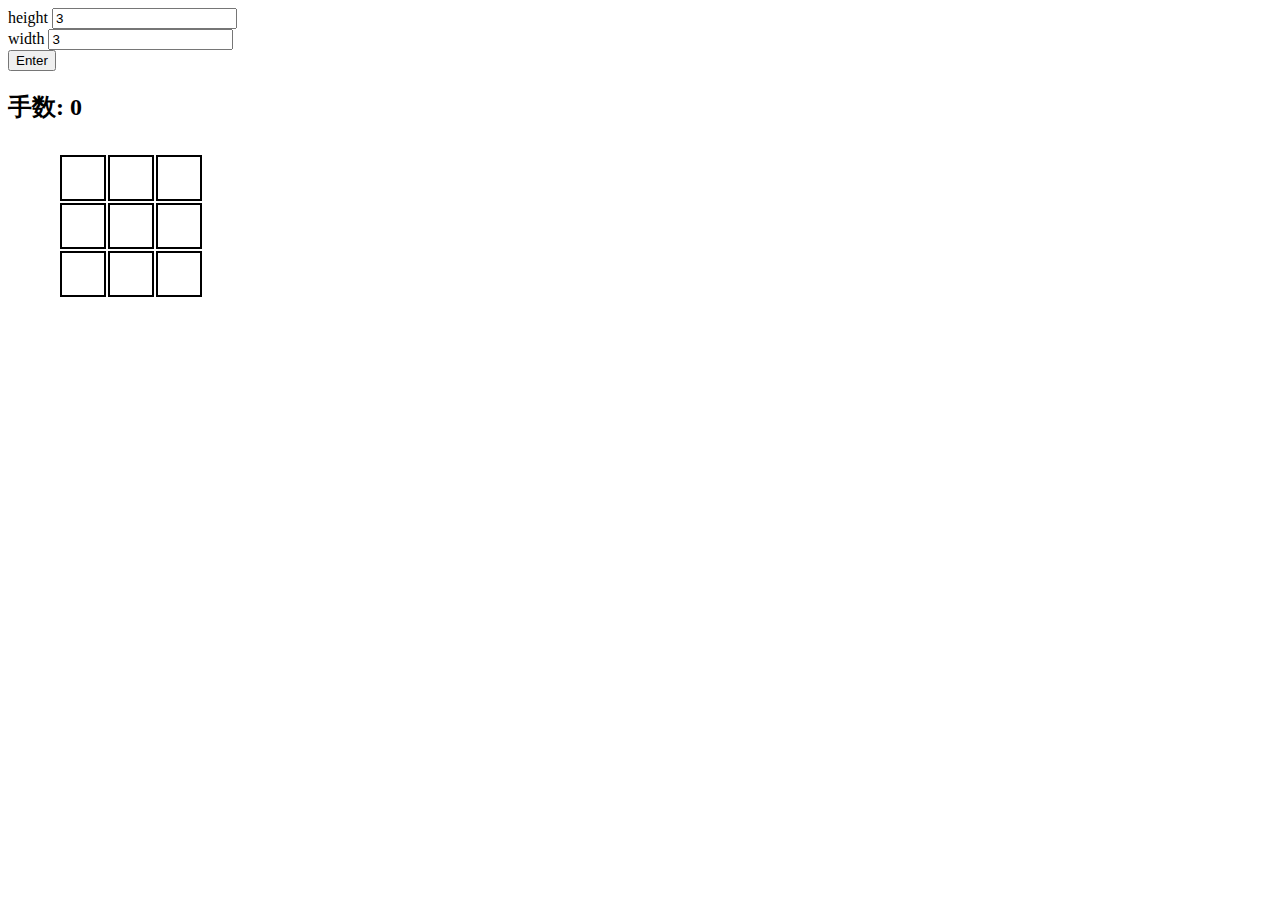
<file: visualiser.html>
<!DOCTYPE html>
<html>

<head>
    <title>visualiser</title>
    <meta charset="UTF-8">
    <link rel="stylesheet" href="https://stackpath.bootstrapcdn.com/bootstrap/4.2.1/css/bootstrap.min.css"
        integrity="sha384-GJzZqFGwb1QTTN6wy59ffF1BuGJpLSa9DkKMp0DgiMDm4iYMj70gZWKYbI706tWS" crossorigin="anonymous">
    <style>
        td {
            border: solid 2px black;
            height: 40px;
            width: 40px;
            min-width: 40px;
            max-height: 40px;
        }

        table {
            margin-top: 30px;
            margin-left: 50px;
            margin-right: 50px;
        }
    </style>
</head>

<body>
    <form class="form-inline  col-sm-6  mt-2">
        <div class="form-group">
            <label for="height">height</label>
            <input type="number" id="height" value="3" class="form-control">
        </div>
        <div class="form-group">
            <label for="width">width</label>
            <input type="number" id="width" value="3" class="form-control">
        </div>
        <button type="button" class="btn btn-primary .ml-2" onclick="makeTable()">Enter</button>
    </form>
    <h2 class="ml-5 mt-3">
        手数:
        <span id="count">
            0
        </span>
    </h2>
    <div id="table">

    </div>
    <script src="https://code.jquery.com/jquery-3.3.1.slim.min.js"
        integrity="sha384-q8i/X+965DzO0rT7abK41JStQIAqVgRVzpbzo5smXKp4YfRvH+8abtTE1Pi6jizo"
        crossorigin="anonymous"></script>
    <script src="https://cdnjs.cloudflare.com/ajax/libs/popper.js/1.14.6/umd/popper.min.js"
        integrity="sha384-wHAiFfRlMFy6i5SRaxvfOCifBUQy1xHdJ/yoi7FRNXMRBu5WHdZYu1hA6ZOblgut"
        crossorigin="anonymous"></script>
    <script src="https://stackpath.bootstrapcdn.com/bootstrap/4.2.1/js/bootstrap.min.js"
        integrity="sha384-B0UglyR+jN6CkvvICOB2joaf5I4l3gm9GU6Hc1og6Ls7i6U/mkkaduKaBhlAXv9k"
        crossorigin="anonymous"></script>
</body>

<script type="text/javascript">
    var height, width, state, count;
    function makeTable() {
        count = 0;
        document.getElementById("count").textContent = count;
        height = document.getElementById("height").value;
        width = document.getElementById("width").value;
        state = new Array(height);
        for (let i = 0; i < height; ++i) { state[i] = new Array(width).fill(0); }
        var rows = [];
        var table = document.createElement("table");

        for (i = 0; i < height; i++) {
            rows.push(table.insertRow(-1));  // 行の追加
            for (j = 0; j < width; j++) {
                cell = rows[i].insertCell(-1);
                cell.id = String(i) + "_" + String(j);
            }
        }
        document.getElementById("table").textContent = null;
        document.getElementById("table").appendChild(table);
        reverse();
    }
    function reverse() {
        for (let i = 0; i < height; ++i) {
            for (let j = 0; j < width; ++j) {
                var target = document.getElementById(String(i) + "_" + String(j));
                target.onclick = function () {
                    ++count;
                    document.getElementById("count").textContent = count;
                    for (let a = -1; a < 2; ++a) {
                        for (let b = -1; b < 2; ++b) {
                            if (a + i >= 0 && b + j >= 0 && a + 1 < height && b + j < width) {
                                state[i + a][j + b] = state[i + a][j + b] ^ 1;
                                console.log(state[i + a][j + b]);
                                if (state[i + a][j + b]) {
                                    document.getElementById(String(i + a) + "_" + String(j + b)).style.background = "Blue";
                                }
                                else {
                                    document.getElementById(String(i + a) + "_" + String(j + b)).style.background = "White";
                                }
                            }
                        }
                    }
                }
            }
        }
    }
    window.onload = function () {
        makeTable();
    };
</script>

</html>
</file>
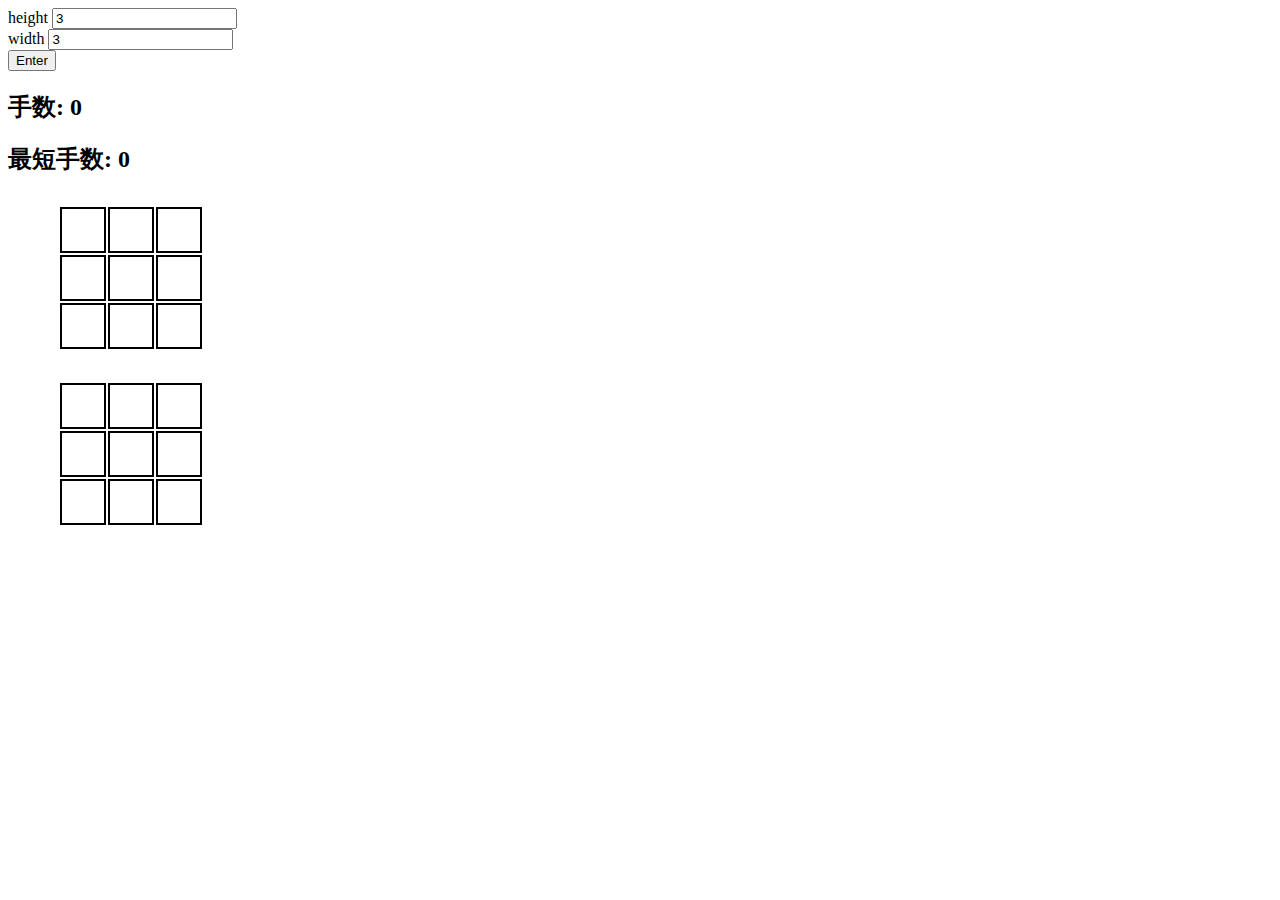
<file: visualizar.html>
<!DOCTYPE html>
<html>

<head>
    <title>visualiser</title>
    <meta charset="UTF-8">
    <link rel="stylesheet" href="https://stackpath.bootstrapcdn.com/bootstrap/4.2.1/css/bootstrap.min.css"
        integrity="sha384-GJzZqFGwb1QTTN6wy59ffF1BuGJpLSa9DkKMp0DgiMDm4iYMj70gZWKYbI706tWS" crossorigin="anonymous">
    <style>
        td {
            border: solid 2px black;
            height: 40px;
            width: 40px;
            min-width: 40px;
            max-height: 40px;
        }

        table {
            margin-top: 30px;
            margin-left: 50px;
            margin-right: 50px;
        }
    </style>
</head>

<body>
    <form class="form-inline  col-sm-6  mt-2">
        <div class="form-group">
            <label for="height">height</label>
            <input type="number" id="height" value="3" class="form-control">
        </div>
        <div class="form-group">
            <label for="width">width</label>
            <input type="number" id="width" value="3" class="form-control">
        </div>
        <button type="button" class="btn btn-primary .ml-2" onclick="makeTable()">Enter</button>
    </form>
    <h2 class="ml-5 mt-3">
        手数:
        <span id="count">
            0
        </span>
    </h2>
    <h2 class="ml-5 mt-3">
        最短手数:
        <span id="shortest">
            0
        </span>
    </h2>
    <div id="table">

    </div>
    <div id="clicked_table">

    </div>
    <script src="https://code.jquery.com/jquery-3.3.1.slim.min.js"
        integrity="sha384-q8i/X+965DzO0rT7abK41JStQIAqVgRVzpbzo5smXKp4YfRvH+8abtTE1Pi6jizo"
        crossorigin="anonymous"></script>
    <script src="https://cdnjs.cloudflare.com/ajax/libs/popper.js/1.14.6/umd/popper.min.js"
        integrity="sha384-wHAiFfRlMFy6i5SRaxvfOCifBUQy1xHdJ/yoi7FRNXMRBu5WHdZYu1hA6ZOblgut"
        crossorigin="anonymous"></script>
    <script src="https://stackpath.bootstrapcdn.com/bootstrap/4.2.1/js/bootstrap.min.js"
        integrity="sha384-B0UglyR+jN6CkvvICOB2joaf5I4l3gm9GU6Hc1og6Ls7i6U/mkkaduKaBhlAXv9k"
        crossorigin="anonymous"></script>
</body>

<script type="text/javascript">
    var height, width, state, count, clickedState;
    function makeTable() {
        count = 0;
        document.getElementById("count").textContent = count;
        document.getElementById("shortest").textContent = 0;
        height = document.getElementById("height").value;
        width = document.getElementById("width").value;
        state = new Array(height);
        clickedState = new Array(height);
        for (let i = 0; i < height; ++i) { state[i] = new Array(width).fill(0);clickedState[i] = new Array(width).fill(0); }
        var rows = [];
        var table = document.createElement("table");
        var table2 = document.createElement("table");

        for (i = 0; i < height; i++) {
            rows.push(table.insertRow(-1));  // 行の追加
            for (j = 0; j < width; j++) {
                cell = rows[i].insertCell(-1);
                cell.id = String(i) + "_" + String(j);
            }
        }
        rows=[]
        for (i = 0; i < height; i++) {
            rows.push(table2.insertRow(-1));  // 行の追加
            for (j = 0; j < width; j++) {
                cell = rows[i].insertCell(-1);
                cell.id = i + "-" + j;
            }
        }
        document.getElementById("table").textContent = null;
        document.getElementById("table").appendChild(table);
        document.getElementById("clicked_table").textContent = null;
        document.getElementById("clicked_table").appendChild(table2);
        reverse();
    }
    function reverse() {
        for (let i = 0; i < height; ++i) {
            for (let j = 0; j < width; ++j) {
                var target = document.getElementById(String(i) + "_" + String(j));
                target.onclick = function () {
                    ++count;
                    clickedState[i][j] = clickedState[i][j]^1;
                    if(clickedState[i][j]){
                        document.getElementById(i+'-'+j).style.background="Red"
                    }
                    else{
                        document.getElementById(i+'-'+j).style.background="White"
                    }
                    let ct=0;
                    for(let i=0;i<height;++i)
                        for(let j=0;j<width;++j)
                            if(clickedState[i][j])++ct;
                    document.getElementById('shortest').textContent= ct;
                    document.getElementById("count").textContent = count;
                    for (let a = -1; a < 2; ++a) {
                        for (let b = -1; b < 2; ++b) {
                            if (a + i >= 0 && b + j >= 0 && a + 1 < height && b + j < width) {
                                state[i + a][j + b] = state[i + a][j + b] ^ 1;
                                console.log(state[i + a][j + b]);
                                if (state[i + a][j + b]) {
                                    document.getElementById(String(i + a) + "_" + String(j + b)).style.background = "Blue";
                                }
                                else {
                                    document.getElementById(String(i + a) + "_" + String(j + b)).style.background = "White";
                                }
                            }
                        }
                    }
                }
            }
        }
    }
    window.onload = function () {
        makeTable();
    };
</script>

</html>
</file>
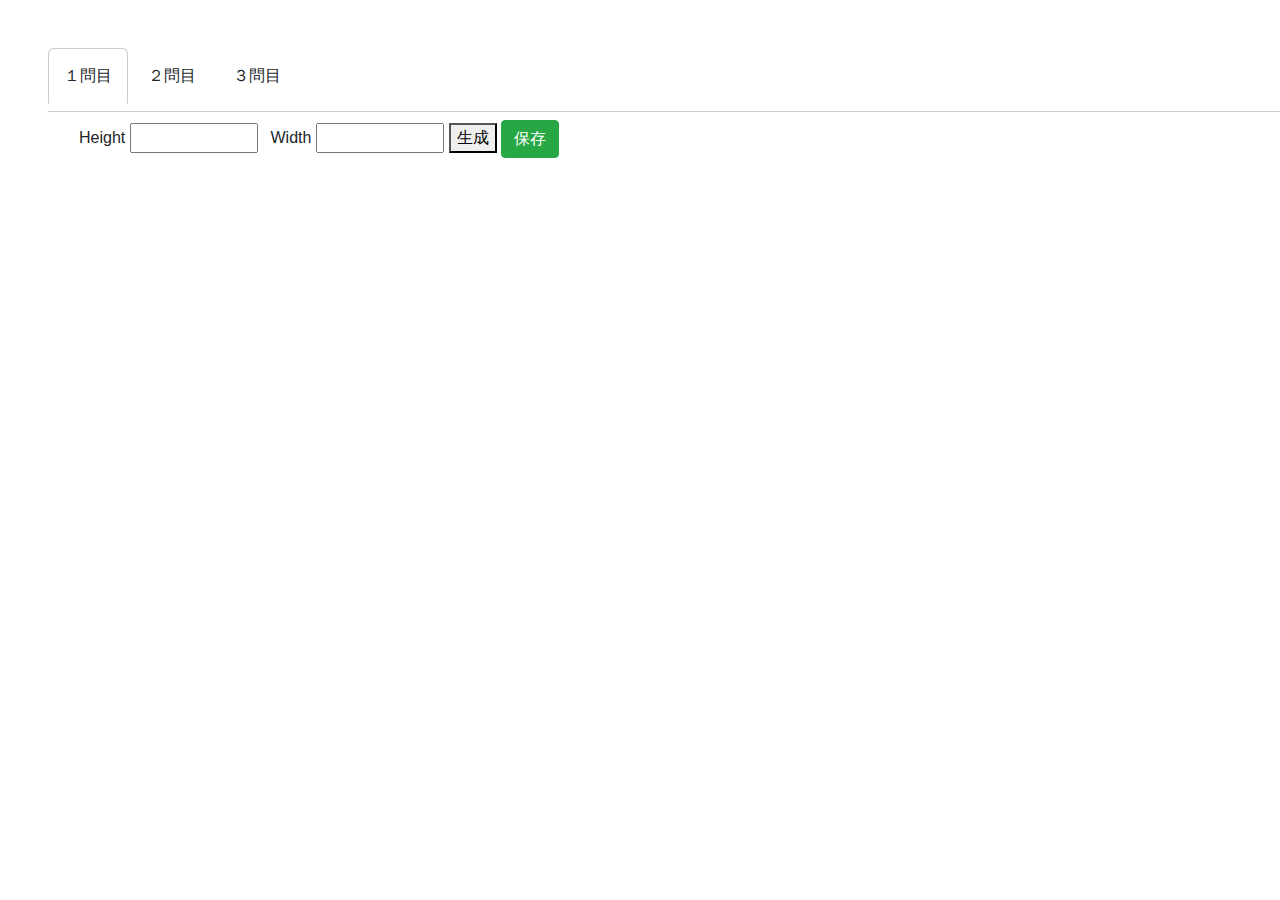
<file: visualizar/mkd-debugger-editor.html>
<!DOCTYPE html>
<html>

<head>
    <meta charset="utf-8">
    <title>MKD-Editor</title>
    <style>
        canvas {
            user-select: none;
        }
    </style>
    <link rel="stylesheet" href="https://stackpath.bootstrapcdn.com/bootstrap/4.2.1/css/bootstrap.min.css"
        integrity="sha384-GJzZqFGwb1QTTN6wy59ffF1BuGJpLSa9DkKMp0DgiMDm4iYMj70gZWKYbI706tWS" crossorigin="anonymous">
    <link rel="stylesheet" href="static/CSS/mkd-debugger.css">
    <link rel="stylesheet" href="static/CSS/tab.css">
    <link rel="stylesheet" href="https://stackpath.bootstrapcdn.com/bootstrap/4.3.1/css/bootstrap.min.css"
        integrity="sha384-ggOyR0iXCbMQv3Xipma34MD+dH/1fQ784/j6cY/iJTQUOhcWr7x9JvoRxT2MZw1T" crossorigin="anonymous">
    <script src="https://code.jquery.com/jquery-3.3.1.js"
        integrity="sha256-2Kok7MbOyxpgUVvAk/HJ2jigOSYS2auK4Pfzbm7uH60=" crossorigin="anonymous"></script>
    <script src="https://cdnjs.cloudflare.com/ajax/libs/popper.js/1.14.7/umd/popper.min.js"
        integrity="sha384-UO2eT0CpHqdSJQ6hJty5KVphtPhzWj9WO1clHTMGa3JDZwrnQq4sF86dIHNDz0W1" crossorigin="anonymous">
    </script>
    <script src="https://stackpath.bootstrapcdn.com/bootstrap/4.3.1/js/bootstrap.min.js"
        integrity="sha384-JjSmVgyd0p3pXB1rRibZUAYoIIy6OrQ6VrjIEaFf/nJGzIxFDsf4x0xIM+B07jRM" crossorigin="anonymous">
    </script>
    <script type="text/javascript" src="static/JS/mkd-debugger-editor.js"></script>
</head>

<body>
    <div id="content" class="ml-5 mt-5 ">
        <div class="cp_tab">
            <input type="radio" name="cp_tab" id="tab1_1" aria-controls="first_tab01" value="1" checked>
            <label for="tab1_1">１問目</label>
            <input type="radio" name="cp_tab" id="tab1_2" value="2" aria-controls="second_tab01">
            <label for="tab1_2">２問目</label>
            <input type="radio" name="cp_tab" id="tab1_3" value="3" aria-controls="third_tab01">
            <label for="tab1_3">３問目</label>
            <div class="cp_tabpanels">
                <div id="problem1" class="cp_tabpanel">
                    <form class='col-sm-8 mb-3' action="#" method="POST">
                        <input type="text" value="1" name="tab" style="display:none">
                        <textarea name="map" id="mapCode1" style="display:none"></textarea>
                        <label for="height">Height</label>
                        <input type="number" name="height" min="1" class="col-sm-2 mb-2 mr-2" id="h1">
                        <label for="width">Width </label>
                        <input type="number" name="width" min="1" class='col-sm-2' id="w1">
                        <button onclick="redrawMap()" type="button">生成</button>
                        <button type="submit" onclick="generate()" class="btn btn-success">保存</button>
                    </form>
                    <canvas id="map1" height="400" width="400"></canvas>
                </div>
                <div id="problem2" class="cp_tabpanel">
                    <form class='col-sm-8 mb-3' action="#" method="POST">
                        <input type="text" value="1" name="tab" style="display:none">
                        <textarea name="map" id="mapCode2" style="display:none"></textarea>
                        <label for="height">Height</label>
                        <input type="number" name="height" min="1" class="col-sm-2 mb-2 mr-2" id="h2">
                        <label for="width">Width </label>
                        <input type="number" name="width" min="1" class='col-sm-2' id="w2">
                        <button onclick="redrawMap()" type="button">生成</button>
                        <button type="submit" onclick="generate()" class="btn btn-success">保存</button>
                    </form>
                    <canvas id="map2" height="400" width="400"></canvas>
                </div>
                <div id="problem3" class="cp_tabpanel">
                    <form class='col-sm-8 mb-3' action="#" method="POST">
                        <input type="text" value="1" name="tab" style="display:none">
                        <textarea name="map" id="mapCode3" style="display:none"></textarea>
                        <label for="height">Height</label>
                        <input type="number" name="height" min="1" class="col-sm-2 mb-2 mr-2" id="h3">
                        <label for="width">Width </label>
                        <input type="number" name="width" min="1" class='col-sm-2' id="w3">
                        <button onclick="redrawMap()" type="button">生成</button>
                        <button type="submit" onclick="generate()" class="btn btn-success">保存</button>
                    </form>
                    <canvas id="map3" height="400" width="400"></canvas>
                </div>
            </div>
        </div>
    </div>
</body>
</html>
</file>
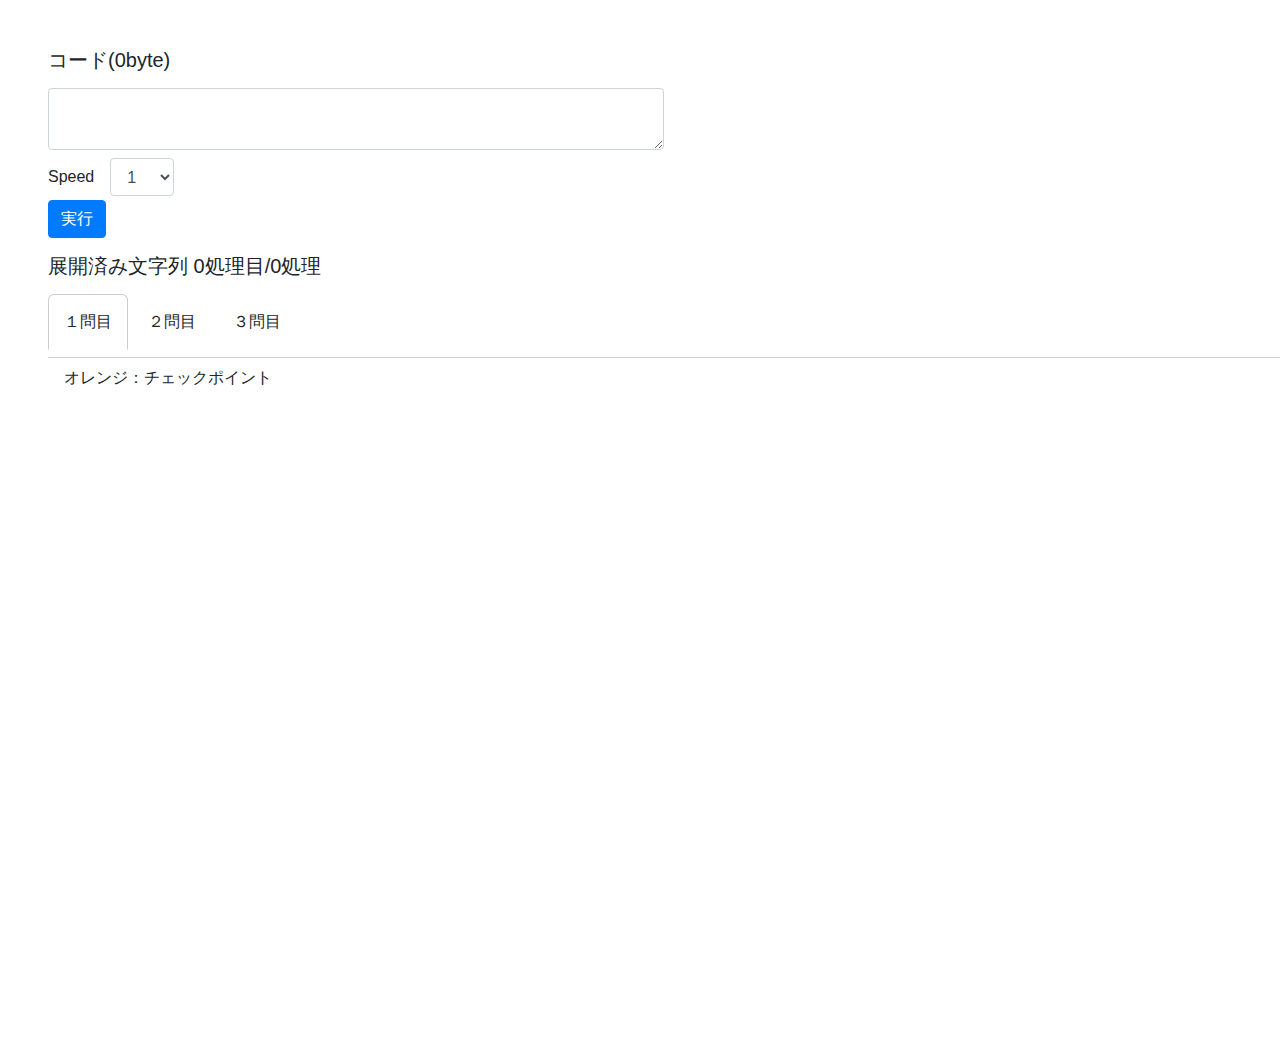
<file: visualizar/mkd-debugger.html>
<!DOCTYPE html>
<html>
  <head>
    <meta charset="utf-8" />
    <title>MKD-debugger</title>
    <link
      rel="stylesheet"
      href="https://stackpath.bootstrapcdn.com/bootstrap/4.2.1/css/bootstrap.min.css"
      integrity="sha384-GJzZqFGwb1QTTN6wy59ffF1BuGJpLSa9DkKMp0DgiMDm4iYMj70gZWKYbI706tWS"
      crossorigin="anonymous"
    />
    <link rel="stylesheet" href="static/CSS/mkd-debugger.css" />
    <link rel="stylesheet" href="static/CSS/tab.css" />
    <link
      rel="stylesheet"
      href="https://stackpath.bootstrapcdn.com/bootstrap/4.3.1/css/bootstrap.min.css"
      integrity="sha384-ggOyR0iXCbMQv3Xipma34MD+dH/1fQ784/j6cY/iJTQUOhcWr7x9JvoRxT2MZw1T"
      crossorigin="anonymous"
    />
    <script
      src="https://code.jquery.com/jquery-3.3.1.js"
      integrity="sha256-2Kok7MbOyxpgUVvAk/HJ2jigOSYS2auK4Pfzbm7uH60="
      crossorigin="anonymous"
    ></script>
    <script
      src="https://cdnjs.cloudflare.com/ajax/libs/popper.js/1.14.7/umd/popper.min.js"
      integrity="sha384-UO2eT0CpHqdSJQ6hJty5KVphtPhzWj9WO1clHTMGa3JDZwrnQq4sF86dIHNDz0W1"
      crossorigin="anonymous"
    ></script>
    <script
      src="https://stackpath.bootstrapcdn.com/bootstrap/4.3.1/js/bootstrap.min.js"
      integrity="sha384-JjSmVgyd0p3pXB1rRibZUAYoIIy6OrQ6VrjIEaFf/nJGzIxFDsf4x0xIM+B07jRM"
      crossorigin="anonymous"
    ></script>
    <script type="text/javascript" src="static/JS/mkd-debugger.js"></script>
  </head>

  <body>
    <div id="content" class="ml-5 mt-5 ">
      <form>
        <div class="form-group">
          <label for="code" class="control-label">
            <h5>コード(<span id="bytes">0</span>byte)</h5>
          </label>
          <textarea
            type="text"
            id="code"
            name="code"
            class="code-box form-control col-sm-6"
            oninput="bytesUpdate()"
          ></textarea>
          <div class=" form-inline mt-2">
            <label for="speed" class="control-label mr-3">Speed</label>
            <select name="speed" id="speed" class="form-control">
              <option value="1">1</option>
              <option value="2">2</option>
              <option value="3">3</option>
              <option value="4">4</option>
              <option value="5">5</option>
              <option value="6">6</option>
              <option value="7">7</option>
              <option value="8">8</option>
              <option value="9">9</option>
              <option value="10">10</option>
            </select>
          </div>
          <button
            type="button"
            class="btn btn-primary mt-1"
            onclick="startCodeRun()"
          >
            実行
          </button>
        </div>
      </form>
      <div>
        <h5>
          展開済み文字列 <span id="now_index">0</span>処理目/<span
            id="max_index"
            >0</span
          >処理
        </h5>
        <div id="expanded_code" class="col-sm-10"></div>
      </div>

      <div class="cp_tab">
        <input
          type="radio"
          name="cp_tab"
          id="tab1_1"
          aria-controls="first_tab01"
          value="1"
          checked
        />
        <label for="tab1_1">１問目</label>
        <input
          type="radio"
          name="cp_tab"
          id="tab1_2"
          value="2"
          aria-controls="second_tab01"
        />
        <label for="tab1_2">２問目</label>
        <input
          type="radio"
          name="cp_tab"
          id="tab1_3"
          value="3"
          aria-controls="third_tab01"
        />
        <label for="tab1_3">３問目</label>
        <div class="cp_tabpanels">
          <div id="problem1" class="cp_tabpanel">
            <p>オレンジ：チェックポイント</p>
            <canvas id="map1" height="600" width="600"></canvas>
          </div>
          <div id="problem2" class="cp_tabpanel">
            <p>オレンジ：チェックポイント</p>
            <canvas id="map2" height="600" width="600"></canvas>
          </div>
          <div id="problem3" class="cp_tabpanel">
            <p>オレンジ：チェックポイント</p>
            <canvas id="map3" height="600" width="600"></canvas>
          </div>
        </div>
      </div>
    </div>
  </body>
  <script>
    function keydown() {
      if (event.keyCode >= 112 && event.keyCode <= 123) {
        event.keyCode = 0;
        return false;
      }
    }
    window.document.onkeydown = keydown;
    document.oncontextmenu = function() {
      return false;
    };
  </script>
</html>
</file>
<file: visualizar/static/CSS/mkd-debugger.css>
.code-box{
	height: 400px;
	width: 600px;
}
.form-control input{
	width: 200px;
}
</file>
<file: visualizar/static/CSS/tab.css>
.cp_tab *, .cp_tab *:before, .cp_tab *:after {
	-webkit-box-sizing: border-box;
	        box-sizing: border-box;
}
.cp_tab {
	margin: 1em auto;
}
.cp_tab > input[type='radio'] {
	margin: 0;
	padding: 0;
	border: none;
	border-radius: 0;
	outline: none;
	background: none;
	-webkit-appearance: none;
	        appearance: none;
	display: none;
}
.cp_tab .cp_tabpanel {
	display: none;
}
.cp_tab > input:first-child:checked ~ .cp_tabpanels > .cp_tabpanel:first-child,
.cp_tab > input:nth-child(3):checked ~ .cp_tabpanels > .cp_tabpanel:nth-child(2),
.cp_tab > input:nth-child(5):checked ~ .cp_tabpanels > .cp_tabpanel:nth-child(3),
.cp_tab > input:nth-child(7):checked ~ .cp_tabpanels > .cp_tabpanel:nth-child(4),
.cp_tab > input:nth-child(9):checked ~ .cp_tabpanels > .cp_tabpanel:nth-child(5),
.cp_tab > input:nth-child(11):checked ~ .cp_tabpanels > .cp_tabpanel:nth-child(6) {
	display: block;
}
.cp_tab > label {
	position: relative;
	display: inline-block;
	padding: 15px;
	cursor: pointer;
	border: 1px solid transparent;
	border-bottom: 0;
}
.cp_tab > label:hover,
.cp_tab > input:focus + label {
	color: #0066cc;
}
.cp_tab > input:checked + label {
	margin-bottom: -1px;
	border-color: #cccccc;
	border-bottom: 1px solid #ffffff;/*背景色と同じ*/
	border-radius: 6px 6px 0 0;
}
.cp_tab .cp_tabpanel {
	padding: 0.5em 1em;
	border-top: 1px solid #cccccc;
}
@media (max-width: 480px) {
	.cp_tab {
		width: 100%;
		font-size: 0.8em;
	}
	.cp_tab label {
		padding: 0.5em;
	}
}
</file>
